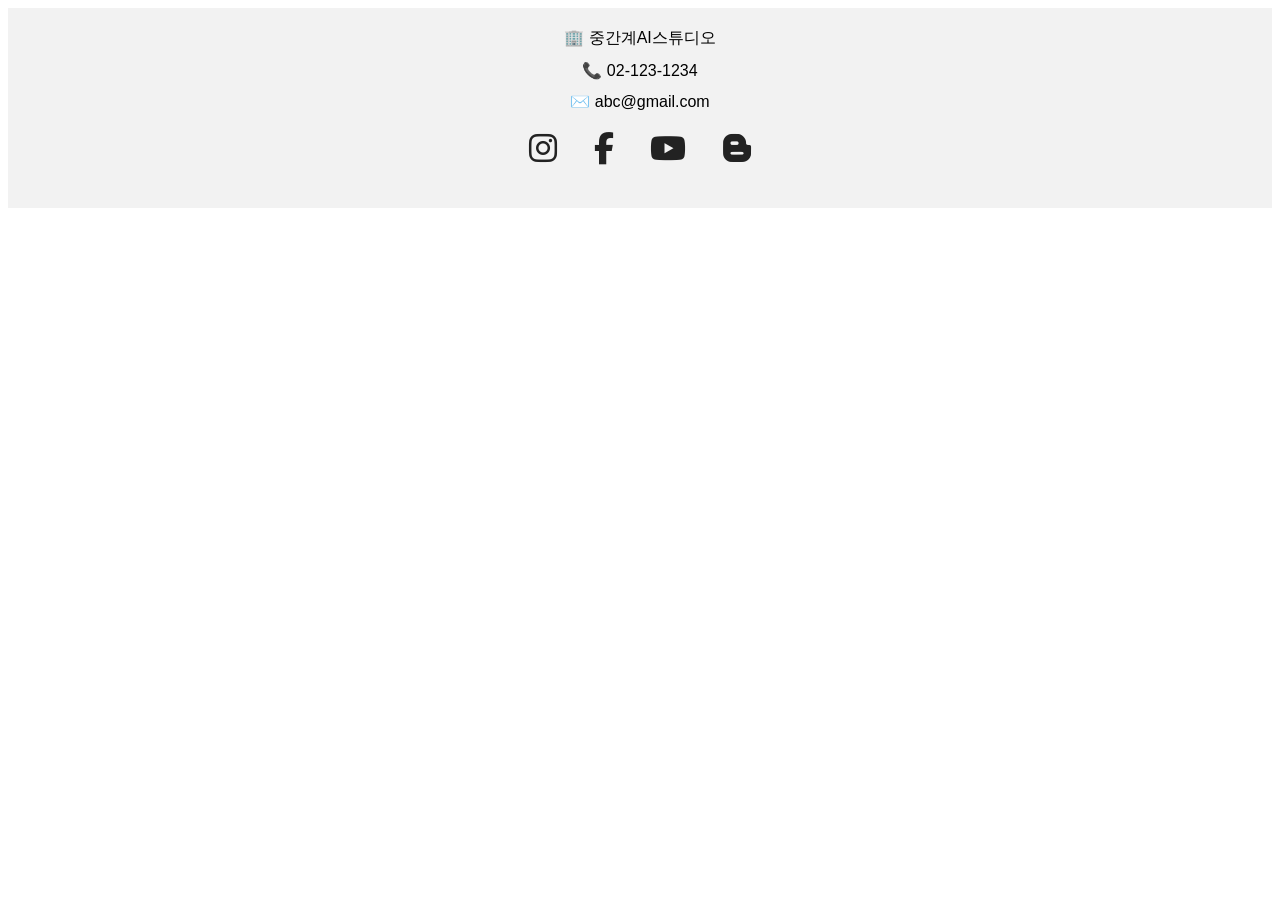
<file: mid_AI_ Studio/aggrigate/6.footer.html>
<!DOCTYPE html>
<html lang="en">
<head>
    <meta charset="UTF-8">
    <meta name="viewport" content="width=device-width, initial-scale=1.0">
    <title>Document</title>
    <link rel="stylesheet" href="https://cdnjs.cloudflare.com/ajax/libs/font-awesome/6.4.2/css/all.min.css">
</head>
<body>
    <footer style="background:#f2f2f2; padding:20px; text-align:center; font-family:sans-serif;">
        <div style="margin-bottom:20px;">
            <span style="display:block; margin-bottom:12px;">🏢 중간계AI스튜디오</span>
            <span style="display:block; margin-bottom:12px;">📞 02-123-1234</span>
            <span style="display:block; margin-bottom:12px;">✉️ abc@gmail.com</span>
        </div>
        <div style="margin-bottom:20px;">
            <a href="https://instagram.com" target="_blank" style="margin:0 16px; text-decoration:none; font-size:2em; color:#222;"><i class="fab fa-instagram"></i></a>
            <a href="https://facebook.com" target="_blank" style="margin:0 16px; text-decoration:none; font-size:2em; color:#222;"><i class="fab fa-facebook-f"></i></a>
            <a href="https://youtube.com" target="_blank" style="margin:0 16px; text-decoration:none; font-size:2em; color:#222;"><i class="fab fa-youtube"></i></a>
            <a href="#" target="_blank" style="margin:0 16px; text-decoration:none; font-size:2em; color:#222;"><i class="fab fa-blogger-b"></i></a>
        </div>
    </footer>
</body>
</html>
</file>
